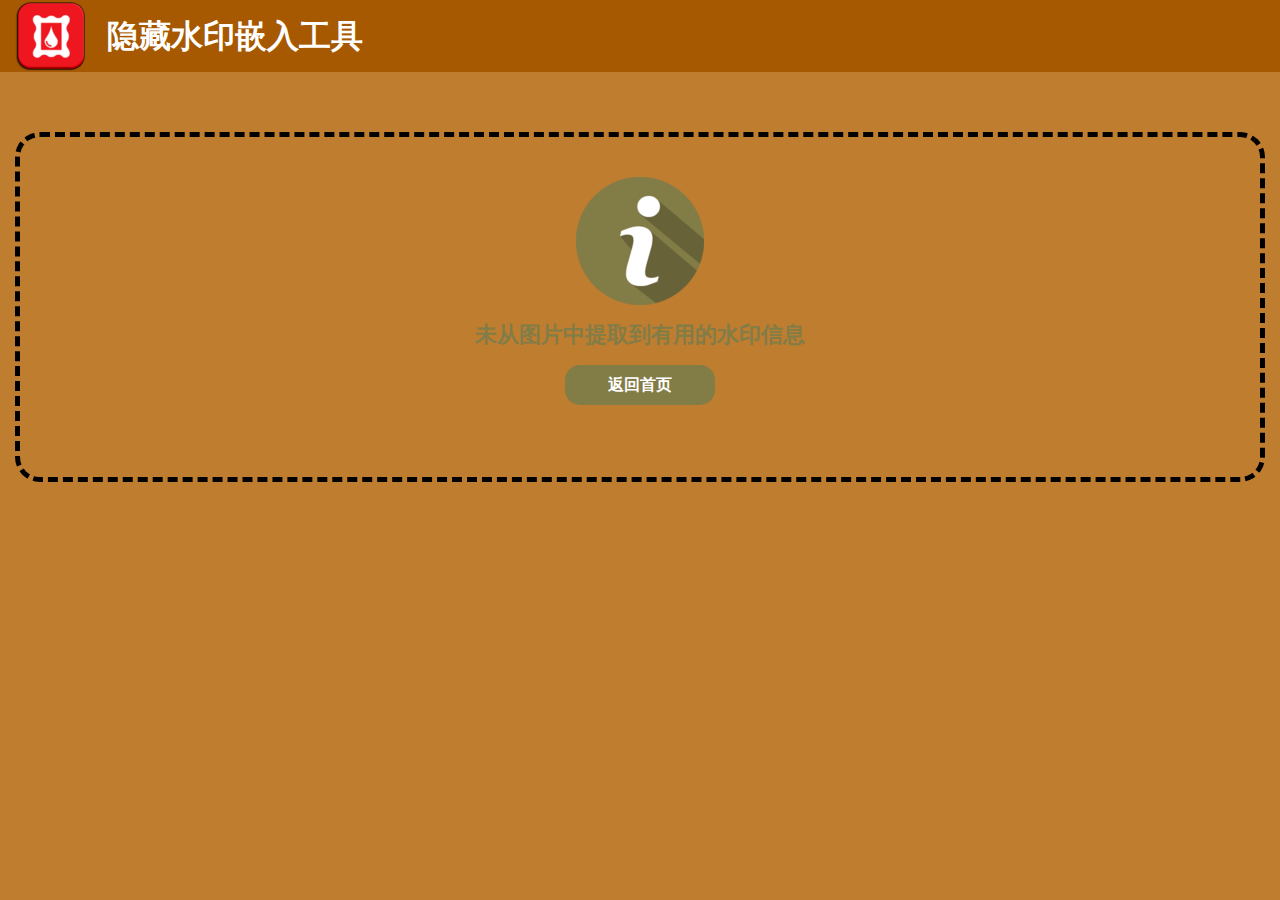
<file: templates/none.html>
<!DOCTYPE html>
<html lang="zh">
<head>
    <meta charset="UTF-8">
    <title>LAZYMARK</title>
    <meta name="keywords" content="隐藏水印，图片水印，图片版权，自媒体版权" />
    <meta name="description" content="图片隐藏水印嵌入工具" />
    <link rel="shortcut icon" href="/static/img/LOGO.ico">
    <link rel="stylesheet" type="text/css" href="/static/reset.css">
    <link rel="stylesheet" type="text/css" href="/static/banner.css">
    <link rel="stylesheet" type="text/css" href="/static/MainBody.css">
    <script type="text/javascript" src="/static/jquery-1.11.0.js"></script>
    <script type="text/javascript" src="/static/MainBody.js"></script>
</head>
<body>
    <!--banner栏-->
    <header>
        <nav>
            <p class="logo" title="WaterMark">
                <a>数字水印，隐藏水印，图片版权</a>
            </p>
            <h1>隐藏水印嵌入工具</h1>
        </nav>
    </header>
    <!--主体-->
    <section>
        <div class="UpLoadFrame display">
            <a class="page_none" title="no watermark"></a>
            <a class="help" style="color: #827c47;">未从图片中提取到有用的水印信息</a>
            <a href="/" class="Return" style="background-color: #827c47;">返回首页</a>
        </div>
    </section>
</body>
</html>
</file>
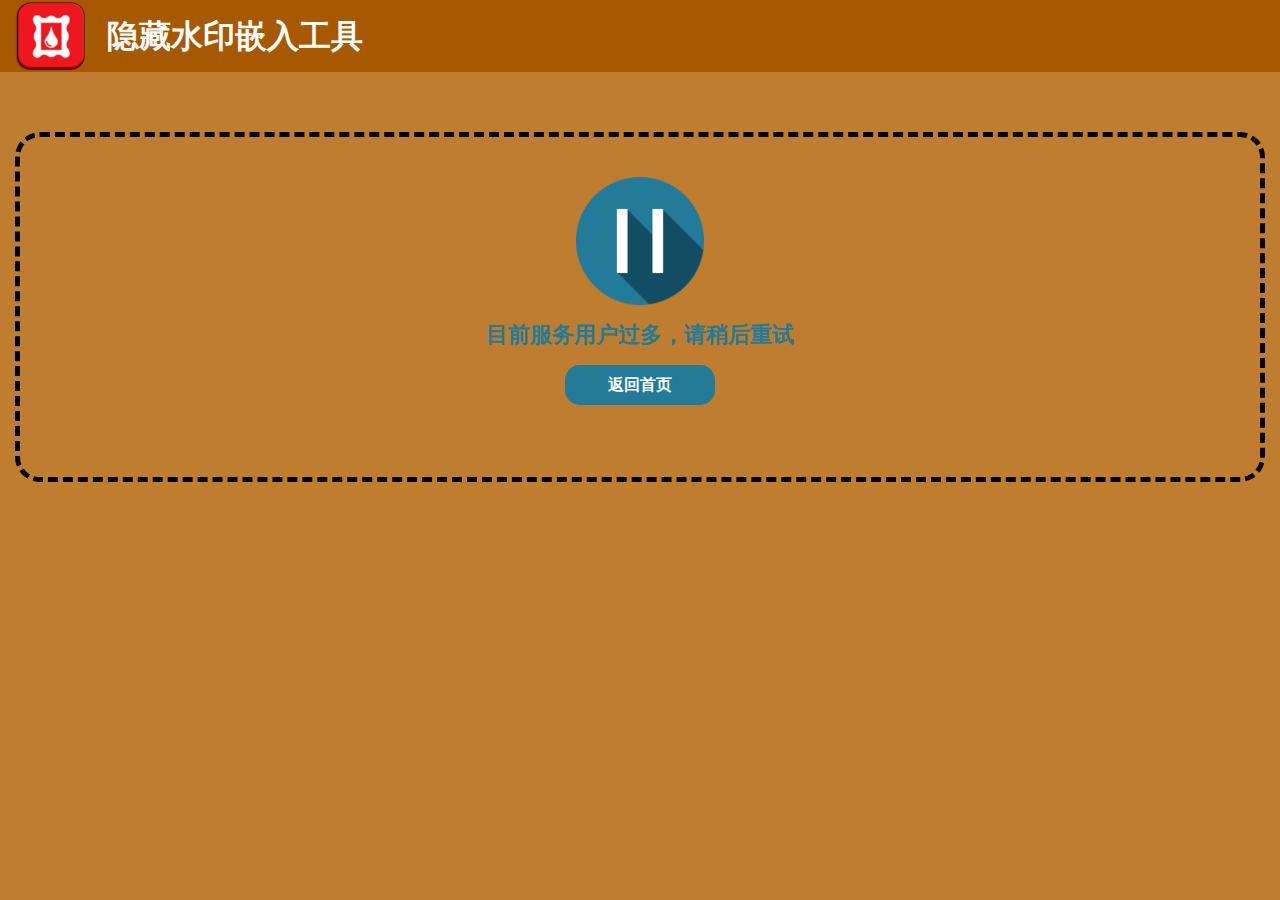
<file: templates/overflow.html>
<!DOCTYPE html>
<html lang="zh">
<head>
    <meta charset="UTF-8">
    <title>LAZYMARK</title>
    <meta name="keywords" content="隐藏水印，图片水印，图片版权，自媒体版权" />
    <meta name="description" content="图片隐藏水印嵌入工具" />
    <link rel="shortcut icon" href="/static/img/LOGO.ico">
    <link rel="stylesheet" type="text/css" href="/static/reset.css">
    <link rel="stylesheet" type="text/css" href="/static/banner.css">
    <link rel="stylesheet" type="text/css" href="/static/MainBody.css">
    <script type="text/javascript" src="/static/jquery-1.11.0.js"></script>
    <script type="text/javascript" src="/static/MainBody.js"></script>
</head>
<body>
    <!--banner栏-->
    <header>
        <nav>
            <p class="logo" title="WaterMark">
                <a>数字水印，隐藏水印，图片版权</a>
            </p>
            <h1>隐藏水印嵌入工具</h1>
        </nav>
    </header>
    <!--主体-->
    <section>
        <div class="UpLoadFrame">
            <a class="storage_error" title="wait"></a>
            <a class="help" style="color: #217b99;">目前服务用户过多，请稍后重试</a>
            <a href="/" class="Return" style="background-color: #217b99;">返回首页</a>
        </div>
    </section>
</body>
</html>
</file>
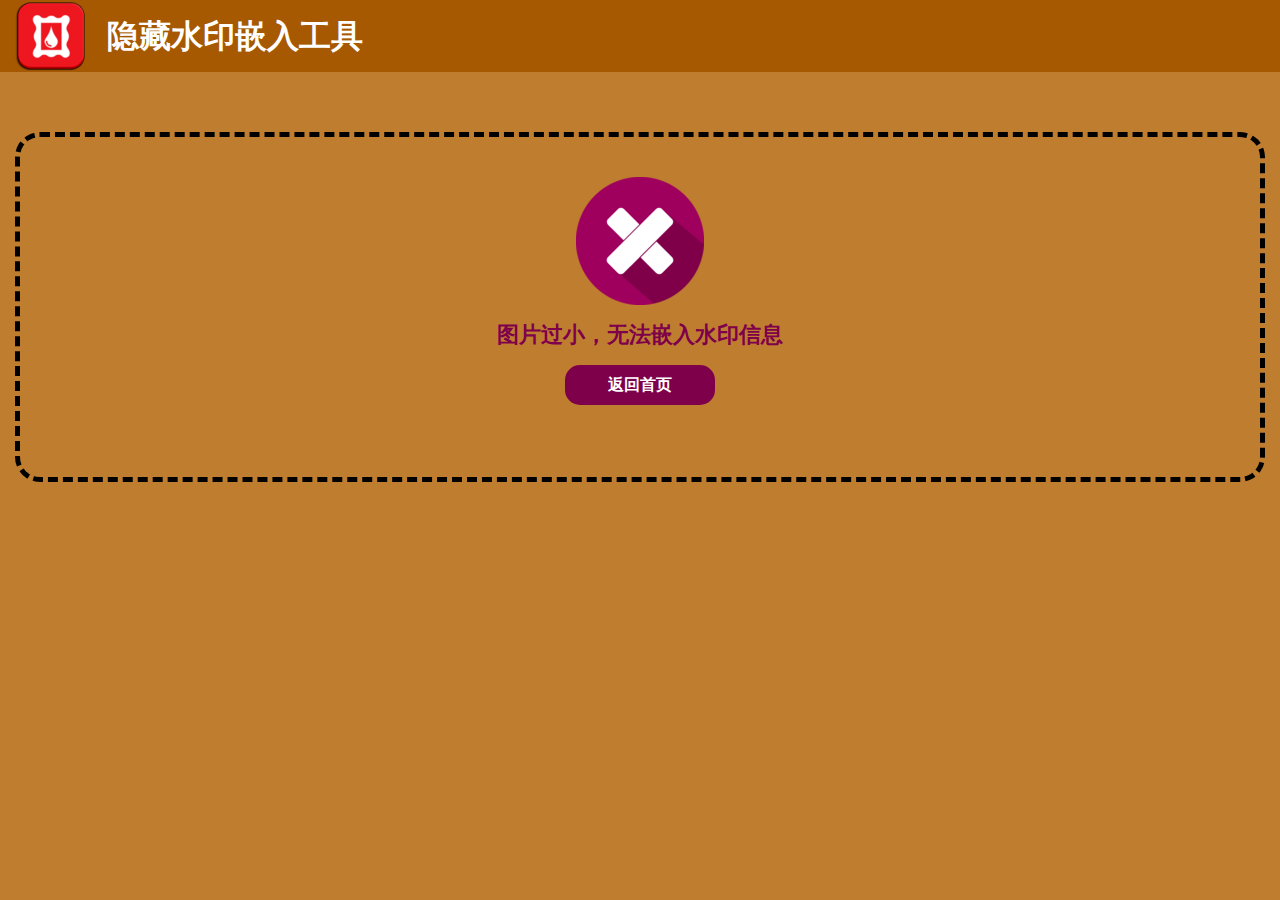
<file: templates/oversmall.html>
<!DOCTYPE html>
<html lang="zh">
<head>
    <meta charset="UTF-8">
    <title>LAZYMARK</title>
    <meta name="keywords" content="隐藏水印，图片水印，图片版权，自媒体版权" />
    <meta name="description" content="图片隐藏水印嵌入工具" />
    <link rel="shortcut icon" href="/static/img/LOGO.ico">
    <link rel="stylesheet" type="text/css" href="/static/reset.css">
    <link rel="stylesheet" type="text/css" href="/static/banner.css">
    <link rel="stylesheet" type="text/css" href="/static/MainBody.css">
    <script type="text/javascript" src="/static/jquery-1.11.0.js"></script>
    <script type="text/javascript" src="/static/MainBody.js"></script>
</head>
<body>
    <!--banner栏-->
    <header>
        <nav>
            <p class="logo" title="WaterMark">
                <a>数字水印，隐藏水印，图片版权</a>
            </p>
            <h1>隐藏水印嵌入工具</h1>
        </nav>
    </header>
    <!--主体-->
    <section>
        <div class="UpLoadFrame display">
            <a class="page_small" title="too small"></a>
            <a class="help" style="color: #7e004a;">图片过小，无法嵌入水印信息</a>
            <a href="/" class="Return" style="background-color: #7e004a;">返回首页</a>
        </div>
    </section>
</body>
</html>
</file>
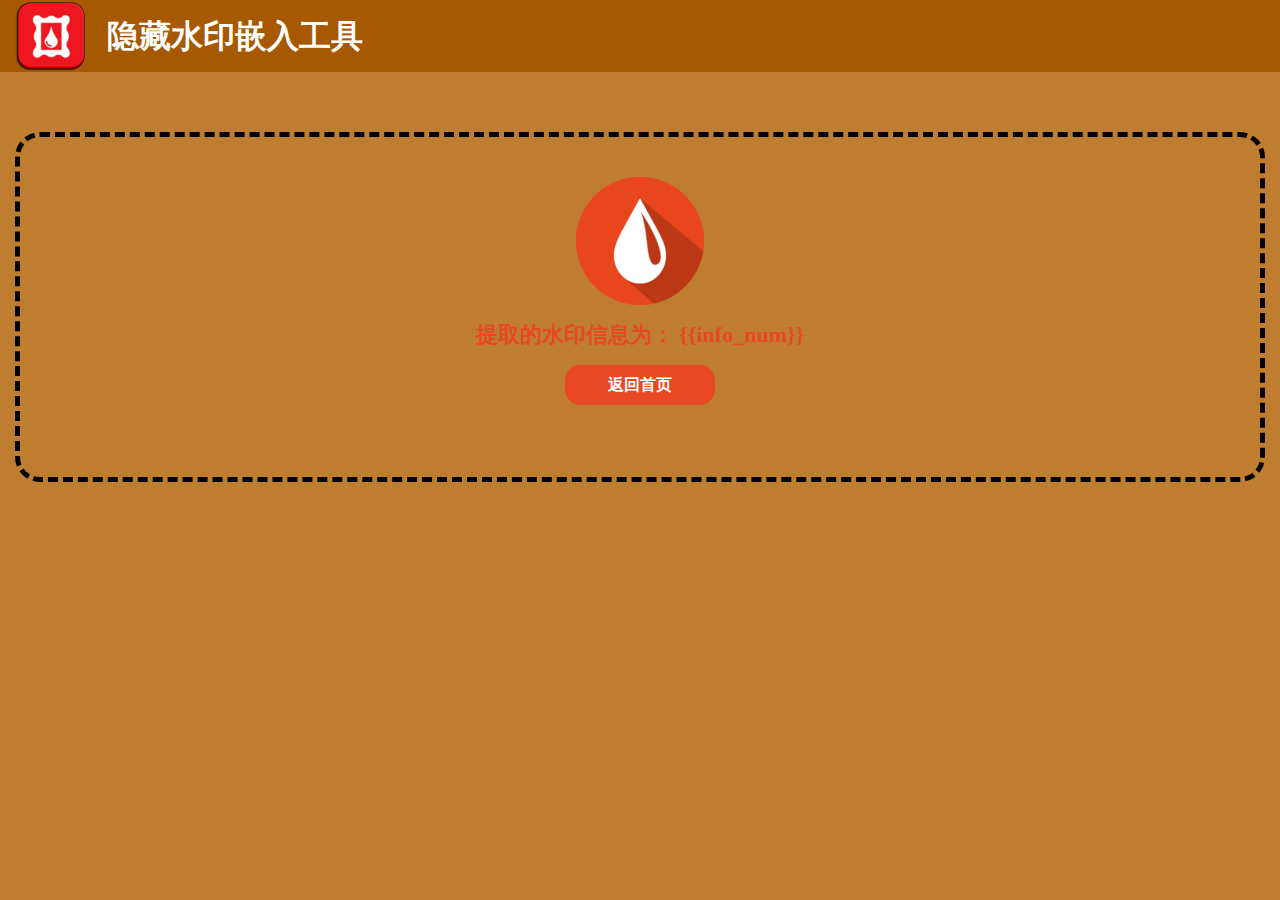
<file: templates/result.html>
<!DOCTYPE html>
<html lang="zh">
<head>
    <meta charset="UTF-8">
    <title>LAZYMARK</title>
    <meta name="keywords" content="隐藏水印，图片水印，图片版权，自媒体版权" />
    <meta name="description" content="图片隐藏水印嵌入工具" />
    <link rel="shortcut icon" href="/static/img/LOGO.ico">
    <link rel="stylesheet" type="text/css" href="/static/reset.css">
    <link rel="stylesheet" type="text/css" href="/static/banner.css">
    <link rel="stylesheet" type="text/css" href="/static/MainBody.css">
    <script type="text/javascript" src="/static/jquery-1.11.0.js"></script>
    <script type="text/javascript" src="/static/MainBody.js"></script>
</head>
<body>
    <!--banner栏-->
    <header>
        <nav>
            <p class="logo" title="WaterMark">
                <a>数字水印，隐藏水印，图片版权</a>
            </p>
            <h1>隐藏水印嵌入工具</h1>
        </nav>
    </header>
    <!--主体-->
    <section>
        <div class="UpLoadFrame display">
            <a class="page_result" title="result"></a>
            <a class="help" style="color: #e84823; width: auto;">提取的水印信息为： {{info_num}}</a>
            <a href="/" class="Return" style="background-color: #e84823;">返回首页</a>
        </div>
    </section>
</body>
</html>
</file>
<file: static/banner.css>
header {
    width: 100%;
    height: 72px;
    background-color:#A65900;
}

header nav{
    margin: 0 auto;
    width: 1250px;
    height: 72px;
    /*background-color:black;*/
    overflow: hidden;
}

.logo {
    width: 72px;
    height: 72px;
    background-image: url("/static/img/Logo.png");
    float: left;
    margin-right: 20px;
}

.logo a{
    display: block;
    width: 72px;
    height: 72px;
    text-indent: -9999em;
    overflow: hidden;
}

nav h1{
    display: block;
    height: 72px;
    float: left;
    line-height: 72px;
    color: white;
}

nav .contact,.info,.code,.decode,.download{
    margin-left: 40px;
    height: 70px;
    background-color: #A65900;
    float: right;
    line-height: 70px;
    color: white;
    font-weight:bold;
    cursor: pointer;
}

nav .contact:hover,.info:hover,.code:hover,.decode:hover,.download:hover{
    color: #FFA500;
}

/*按钮点击样式改变*/
.chose{
    border-bottom: 2px solid #FFA500;
    color: #FFA500 !important;
}
</file>
<file: static/MainBody.css>
section {
    margin: 0 auto;
    width: 1250px;
    height: 500px;
    /*background-color: aqua;*/
    padding-top: 60px;
}

section .UpLoadFrame,.InfoBlock,.DecodeBlock,.ContactBlock,.DownLoadFrame {
    /*width: 700px;*/
    height: 300px;
    margin: 0 auto;
    border: 5px dashed black;
    border-radius: 25px;
    padding-top: 40px;
    overflow: hidden;
}

section .UpLoadFrame:hover,.DecodeBlock:hover,.InfoBlock:hover,.ContactBlock:hover,.DownLoadFrame:hover{
    border-color: #FFA500;
}

section .UpLoadFrame .ImageButton{
    display: block;
    width: 128px;
    height: 128px;
    background: url("/static/img/upload.png");
    margin: 0 auto;
    cursor:pointer;
}

section .DownLoadFrame .DownButton{
    display: block;
    width: 128px;
    height: 128px;
    background: url("/static/img/download.png");
    margin: 0 auto;
    cursor:pointer;
}

section .DownLoadFrame .ErrorShow{
    display: block;
    width: 128px;
    height: 128px;
    background: url("/static/img/error.png");
    margin: 0 auto;
    cursor:pointer;
}

section .UpLoadFrame .page_400{
    display: block;
    width: 128px;
    height: 128px;
    background: url("/static/img/404.png");
    margin: 0 auto;
    cursor:pointer;
}

section .UpLoadFrame .page_500{
    display: block;
    width: 128px;
    height: 128px;
    background: url("/static/img/500.png");
    margin: 0 auto;
    cursor:pointer;
}

section .UpLoadFrame .page_small{
    display: block;
    width: 128px;
    height: 128px;
    background: url("/static/img/small.png");
    margin: 0 auto;
    cursor:pointer;
}

section .UpLoadFrame .page_none{
    display: block;
    width: 128px;
    height: 128px;
    background: url("/static/img/nocode.png");
    margin: 0 auto;
    cursor:pointer;
}

section .UpLoadFrame .page_result{
    display: block;
    width: 128px;
    height: 128px;
    background: url("/static/img/watermark.png");
    margin: 0 auto;
    cursor:pointer;
}

section .UpLoadFrame .storage_error{
    display: block;
    width: 128px;
    height: 128px;
    background: url("/static/img/pause.png");
    margin: 0 auto;
    cursor:pointer;
}

section .DecodeButton{
    display: block;
    width: 128px;
    height: 128px;
    background: url("/static/img/decode.png");
    margin: 0 auto;
    cursor:pointer;
}

section .UpLoadFrame .help,.DownLoadFrame .help{
    display: block;
    width: 400px;
    height: 60px;
    line-height: 60px;
    text-align: center;
    margin: 0 auto;
    font-weight: bold;
    font-size: 22px;
    color: #b5b92d;
}

.DecodeBlock .help{
    display: block;
    width: 400px;
    height: 60px;
    line-height: 60px;
    text-align: center;
    margin: 0 auto;
    font-weight: bold;
    font-size: 22px;
    color: #4ca562;
}

section .MailImage{
    display: block;
    width: 128px;
    height: 128px;
    background: url("/static/img/mail.png");
    margin: 0 auto;
    cursor:pointer;
}

section .InfoImage{
    display: block;
    width: 128px;
    height: 128px;
    background: url("/static/img/info.png");
    margin: 0 auto;
    cursor:pointer;
}

.mail{
    display: block;
    width: 400px;
    height: 60px;
    line-height: 60px;
    text-align: center;
    margin: 0 auto;
    font-weight: bold;
    font-size: 22px;
    color: #f5ea0a;
}

.copy{
    display: block;
    width: 300px;
    height: 40px;
    line-height: 40px;
    text-align: center;
    margin: 0 auto;
    font-weight: bold;
    font-size: 22px;
    color: #4e5465;
    border-radius: 25px;
    background-color: #f5ea0a;
    outline:none;
}

.InfoBlock p, .InfoBlock p a{
    height: 60px;
    line-height: 60px;
    text-align: center;
    margin: 0 auto;
    font-weight: bold;
    font-size: 22px;
    color: #064d66;
}

/*嵌入进度条*/
.warning {
  cursor:pointer;
  position: relative;
  border: 1px solid #b5b92d;
  border-radius: 10px;
  box-shadow: 1vw 3vh 10vh rgba(109, 168, 7, 0.8);
  background-size: 3em 3em;
  background-image: linear-gradient(-45deg, transparent 0em, transparent 0.8em, #96D923 0.9em, #96D923 2.1em, transparent 2.1em, transparent 2.9em, #96D923 3.1em);
  /*设置进度条速度*/
  -webkit-animation: warning-animation 750ms infinite linear;
  -moz-animation: warning-animation 750ms infinite linear;
  animation: warning-animation 750ms infinite linear;
}
@-webkit-keyframes warning-animation {
  0% {
    background-position: 0 0;
  }
  100% {
    background-position: 3em 0;
  }
}
@-moz-keyframes warning-animation {
  0% {
    background-position: 0 0;
  }
  100% {
    background-position: 3em 0;
  }
}
@keyframes warning-animation {
  0% {
    background-position: 0 0;
  }
  100% {
    background-position: 3em 0;
  }
}
.warning:before {
  cursor:pointer;
  content: '';
  position: absolute;
  top: 0;
  left: 0;
  right: 0;
  bottom: 0;
  height: 100%;
  border-radius: 10px;
  background-image: linear-gradient(to bottom, #b5b92d, rgba(171, 226, 77, 0.6) 15%, transparent 60%, #b5b92d);
}

.container {
  width: 30vw;
  margin:0 auto;
}

.container .warning {
  height: 5vh;
  line-height: 5vh;
  text-align: center;
  color: white;
  font-weight: bold;
}
/*进度条结束*/

/*解码进度条*/
.warning2 {
  cursor:pointer;
  position: relative;
  border: 1px solid #4ca562;
  border-radius: 10px;
  box-shadow: 1vw 3vh 10vh rgba(76, 165, 98, 0.8);
  background-size: 3em 3em;
  background-image: linear-gradient(-45deg, transparent 0em, transparent 0.8em, #4ca562 0.9em, #4ca562 2.1em, transparent 2.1em, transparent 2.9em, #4ca562 3.1em);
  /*设置进度条速度*/
  -webkit-animation: warning-animation 750ms infinite linear;
  -moz-animation: warning-animation 750ms infinite linear;
  animation: warning-animation 750ms infinite linear;
}
@-webkit-keyframes warning2-animation {
  0% {
    background-position: 0 0;
  }
  100% {
    background-position: 3em 0;
  }
}
@-moz-keyframes warning2-animation {
  0% {
    background-position: 0 0;
  }
  100% {
    background-position: 3em 0;
  }
}
@keyframes warning2-animation {
  0% {
    background-position: 0 0;
  }
  100% {
    background-position: 3em 0;
  }
}
.warning2:before {
  content: '';
  position: absolute;
  top: 0;
  left: 0;
  right: 0;
  bottom: 0;
  height: 100%;
  border-radius: 10px;
  background-image: linear-gradient(to bottom, #4ca562, rgba(76, 165, 98, 0.6) 15%, transparent 60%, #4ca562);
}

.container2 {
  width: 30vw;
  margin:0 auto;
}

.container2 .warning2 {
  height: 5vh;
  line-height: 5vh;
  text-align: center;
  color: white;
  font-weight: bold;
}
/*进度条结束*/


/*显示内容切换*/
.display{
    display: block;
}
.display_none{
    display: none;
}

/*隐藏上传提交*/
#file_button,#submit_button,#decode_submit,#decode_button{
    display: none;
}

#code_filed{
    display: block;
    height: 30px;
    width: 25vw;
    margin: 0 auto;
    border: none;
    border-radius: 20px;
    text-align: center;
    background-color: rgba(255, 255, 255, 0.5);
}

/*下载按钮*/
.ReturnButton, .Return{
    display: block;
    width: 150px;
    height: 40px;
    text-align: center;
    line-height: 40px;
    margin: 0 auto;
    color: white;
    font-weight: bold;
    cursor: pointer;
    background-color: #699b15;
    border-radius: 15px;
}

.noted{
    margin-top: 45px;
    width: 1250px;
}
.noted{
    text-align: center;
    color: #a65900;
    font-weight: bold;
}
</file>
